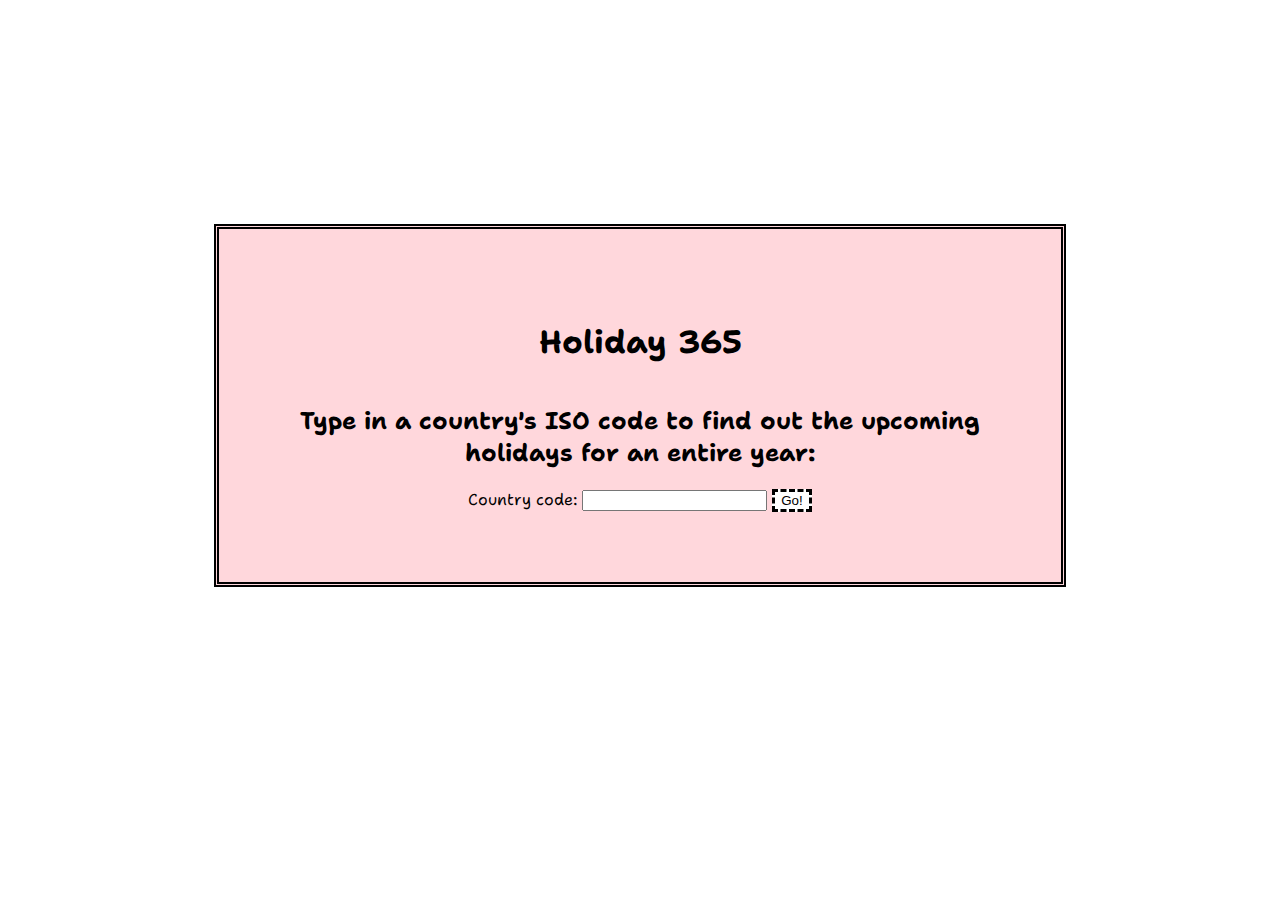
<file: templates/index.html>
<!DOCTYPE html>
<html>
  <head>
    <meta name="viewport" content="width=device-width, initial-scale=1.0" />
    <link
      rel="icon"
      href="https://lanzadera.es/wp-content/uploads/2021/01/365-obrador_420x420.png"
    />
    <title>Holiday 365</title>
    <link rel="stylesheet" type="text/css" href="/static/style.css"/> <link rel="preconnect" href="https://fonts.googleapis.com">
    <link rel="preconnect" href="https://fonts.googleapis.com">
    <link rel="preconnect" href="https://fonts.gstatic.com" crossorigin>
    <link href="https://fonts.googleapis.com/css2?family=Shantell+Sans&display=swap" rel="stylesheet">
  </head>
  <body>
    <div class="main">
    <div class="container">
    <h1> Holiday 365 </h1>
    <h2> Type in a country's ISO code to find out the upcoming holidays for an entire year: </h2>
    
    <form action="/test" method="post">
    <label for="country">Country code: </label>
    <input type="text" id="country" name="country">
    <input type="submit" value="Go!">
    </form>
  </div>
</div>
  </body>
</html>
</file>
<file: static/style.css>
body {
    /* font-family: 'Lora', serif;
    font-family: 'Montserrat', sans-serif;
    font-family: 'Raleway', sans-serif;
    font-family: 'Source Serif Pro', serif; */
    font-family: 'Shantell Sans', cursive;
    background-image: url("https://i.pinimg.com/originals/02/b3/3c/02b33c910eb947762a7f9bc4a3ee7bea.gif");
    background-size: cover;
    height: 95%;
    padding: 6px;
    
}
.container {
    border: thick double #000000;
    background-color: #ffd7dc;
    padding: 70px;
    margin: 200px;
    display: flex;
    flex-direction: column;
    align-items: center;
    text-align: center;
    position: relative;
    top: 10px; 
}

input[type=submit] {
    background-color: white;
    border: dashed;
    cursor: pointer;
  }

  input[type=submit]:hover {
      background-color: #dfa5a5
    }
</file>
